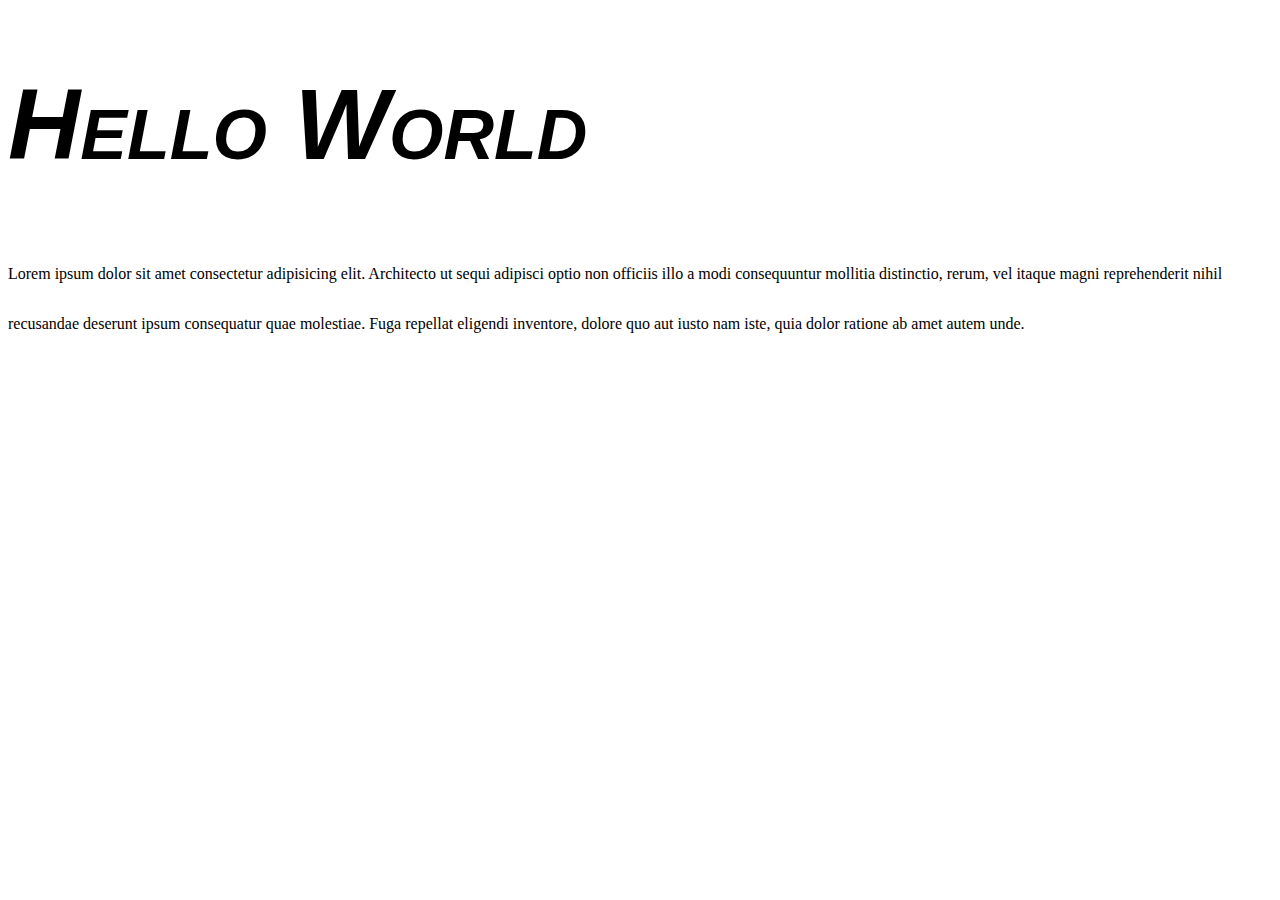
<file: latihan2/index.html>
<!DOCTYPE html>
<html lang="en">
  <head>
    <meta charset="UTF-8" />
    <meta name="viewport" content="width=device-width, initial-scale=1.0" />
    <title>Coba Font</title>
    <link rel="stylesheet" href="style.css" />
  </head>
  <body>
    <h1>Hello World</h1>

    <p>
      Lorem ipsum dolor sit amet consectetur adipisicing elit. Architecto ut sequi adipisci optio non officiis illo a modi consequuntur mollitia distinctio, rerum, vel itaque magni reprehenderit nihil recusandae deserunt ipsum consequatur
      quae molestiae. Fuga repellat eligendi inventore, dolore quo aut iusto nam iste, quia dolor ratione ab amet autem unde.
    </p>
  </body>
</html>
</file>
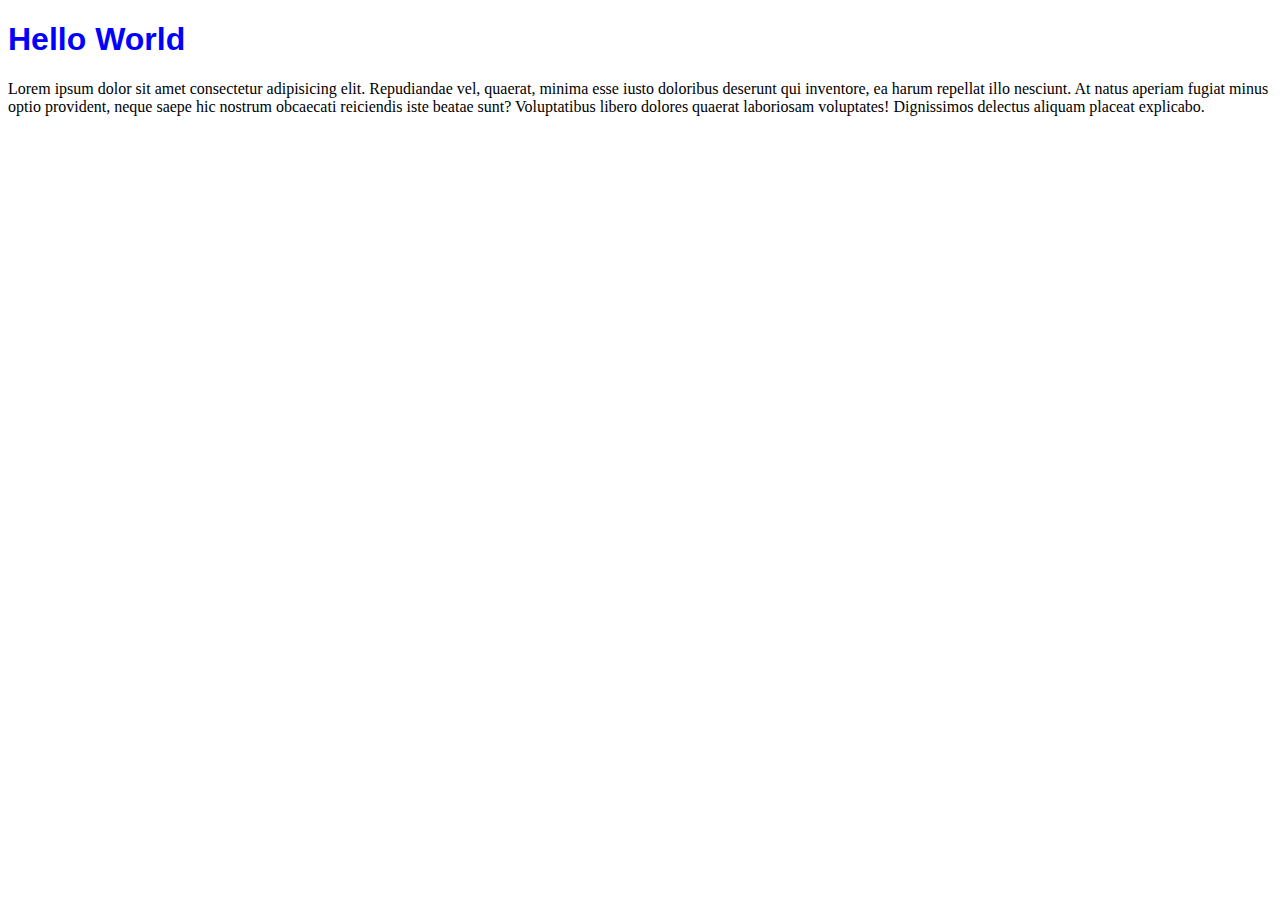
<file: latihan1/embed.html>
<!DOCTYPE html>
<html lang="en">
  <head>
    <meta charset="UTF-8" />
    <meta name="viewport" content="width=device-width, initial-scale=1.0" />
    <title>Embed CSS</title>
    <style>
      h1 {
        color: blue;
        font-family: arial;
      }
    </style>
  </head>
  <body>
    <h1>Hello World</h1>
    <p>
      Lorem ipsum dolor sit amet consectetur adipisicing elit. Repudiandae vel, quaerat, minima esse iusto doloribus deserunt qui inventore, ea harum repellat illo nesciunt. At natus aperiam fugiat minus optio provident, neque saepe hic
      nostrum obcaecati reiciendis iste beatae sunt? Voluptatibus libero dolores quaerat laboriosam voluptates! Dignissimos delectus aliquam placeat explicabo.
    </p>
  </body>
</html>
</file>
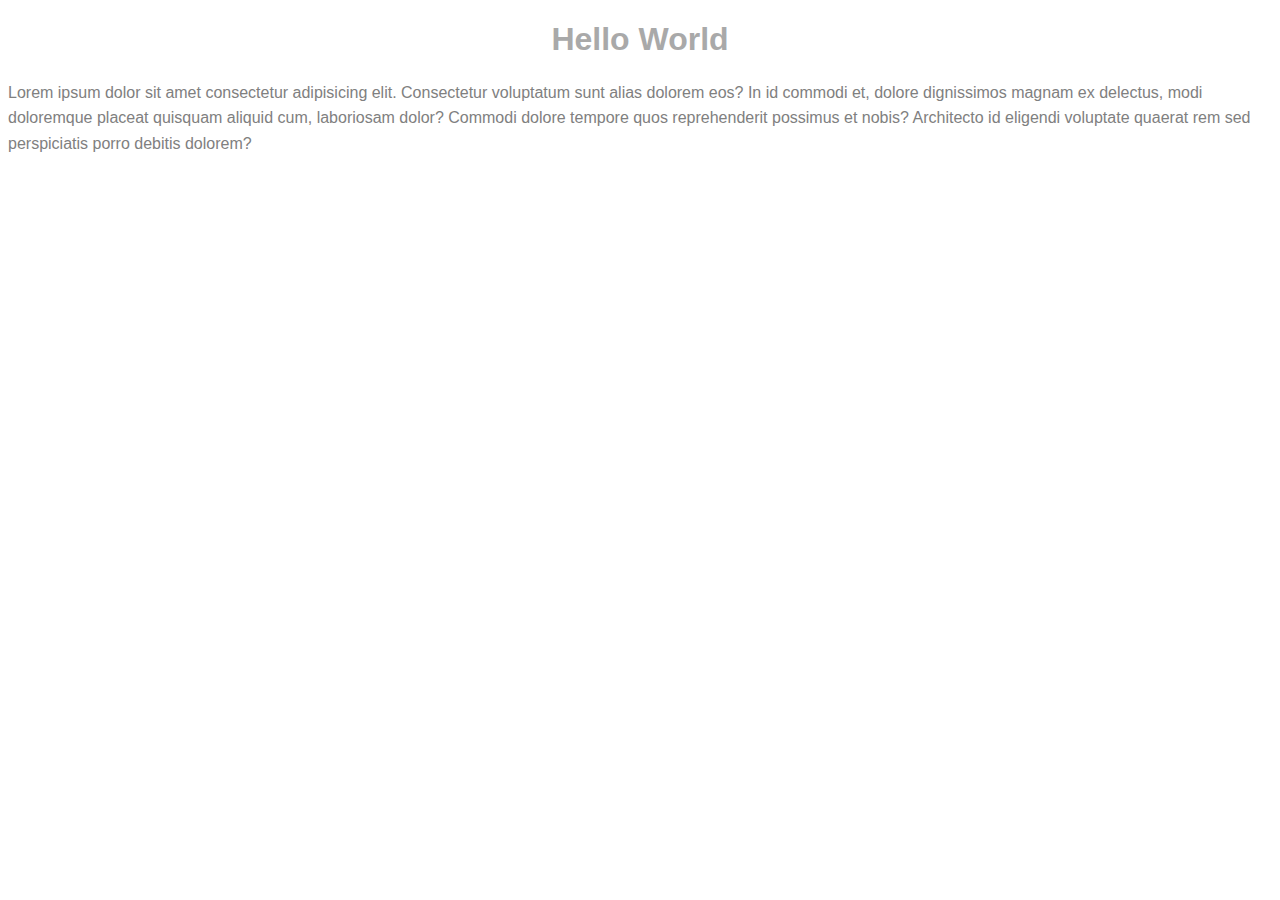
<file: latihan1/external.html>
<!DOCTYPE html>
<html lang="en">
  <head>
    <meta charset="UTF-8" />
    <meta name="viewport" content="width=device-width, initial-scale=1.0" />
    <title>Coba CSS</title>
    <link rel="stylesheet" href="style.css" />
  </head>
  <body>
    <h1>Hello World</h1>
    <p>
      Lorem ipsum dolor sit amet consectetur adipisicing elit. Consectetur voluptatum sunt alias dolorem eos? In id commodi et, dolore dignissimos magnam ex delectus, modi doloremque placeat quisquam aliquid cum, laboriosam dolor? Commodi
      dolore tempore quos reprehenderit possimus et nobis? Architecto id eligendi voluptate quaerat rem sed perspiciatis porro debitis dolorem?
    </p>
  </body>
</html>
</file>
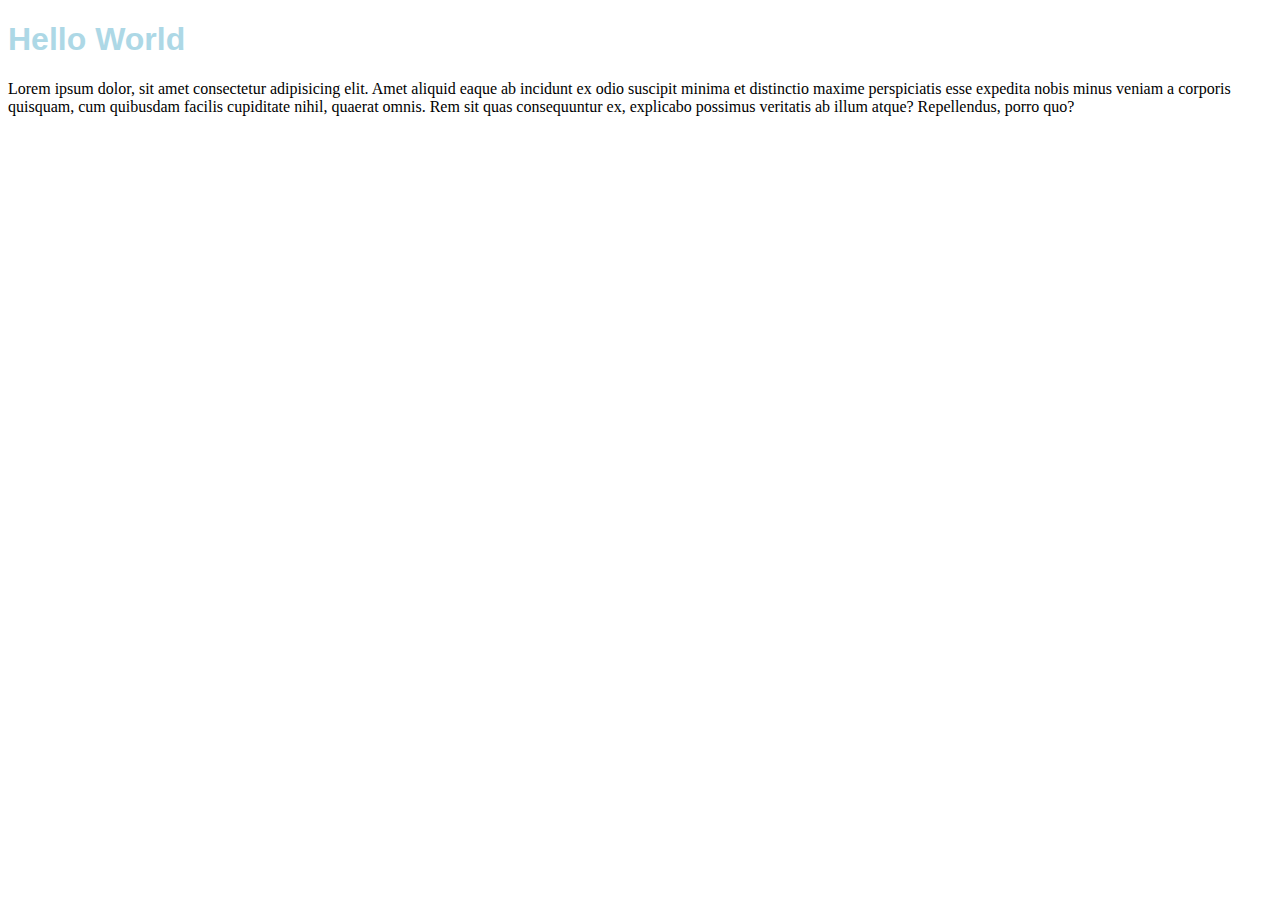
<file: latihan1/inline.html>
<!DOCTYPE html>
<html lang="en">
  <head>
    <meta charset="UTF-8" />
    <meta name="viewport" content="width=device-width, initial-scale=1.0" />
    <title>Inline CSS</title>
  </head>
  <body>
    <h1 style="color: lightblue; font-family: arial">Hello World</h1>
    <p>
      Lorem ipsum dolor, sit amet consectetur adipisicing elit. Amet aliquid eaque ab incidunt ex odio suscipit minima et distinctio maxime perspiciatis esse expedita nobis minus veniam a corporis quisquam, cum quibusdam facilis cupiditate
      nihil, quaerat omnis. Rem sit quas consequuntur ex, explicabo possimus veritatis ab illum atque? Repellendus, porro quo?
    </p>
  </body>
</html>
</file>
<file: latihan2/style.css>
h1 {
  font-family: Arial, verdana, sans-serif;
  font-size: 100px;
  font-variant: small-caps;
  font-style: italic;
}

p {
  font-family: georgia, serif;
  line-height: 50px;
}
</file>
<file: latihan1/style.css>
body {
  font-family: Arial;
}

h1 {
  text-align: center;
  color: darkgray;
}

p {
  color: grey;
  line-height: 1.6em;
}
</file>
